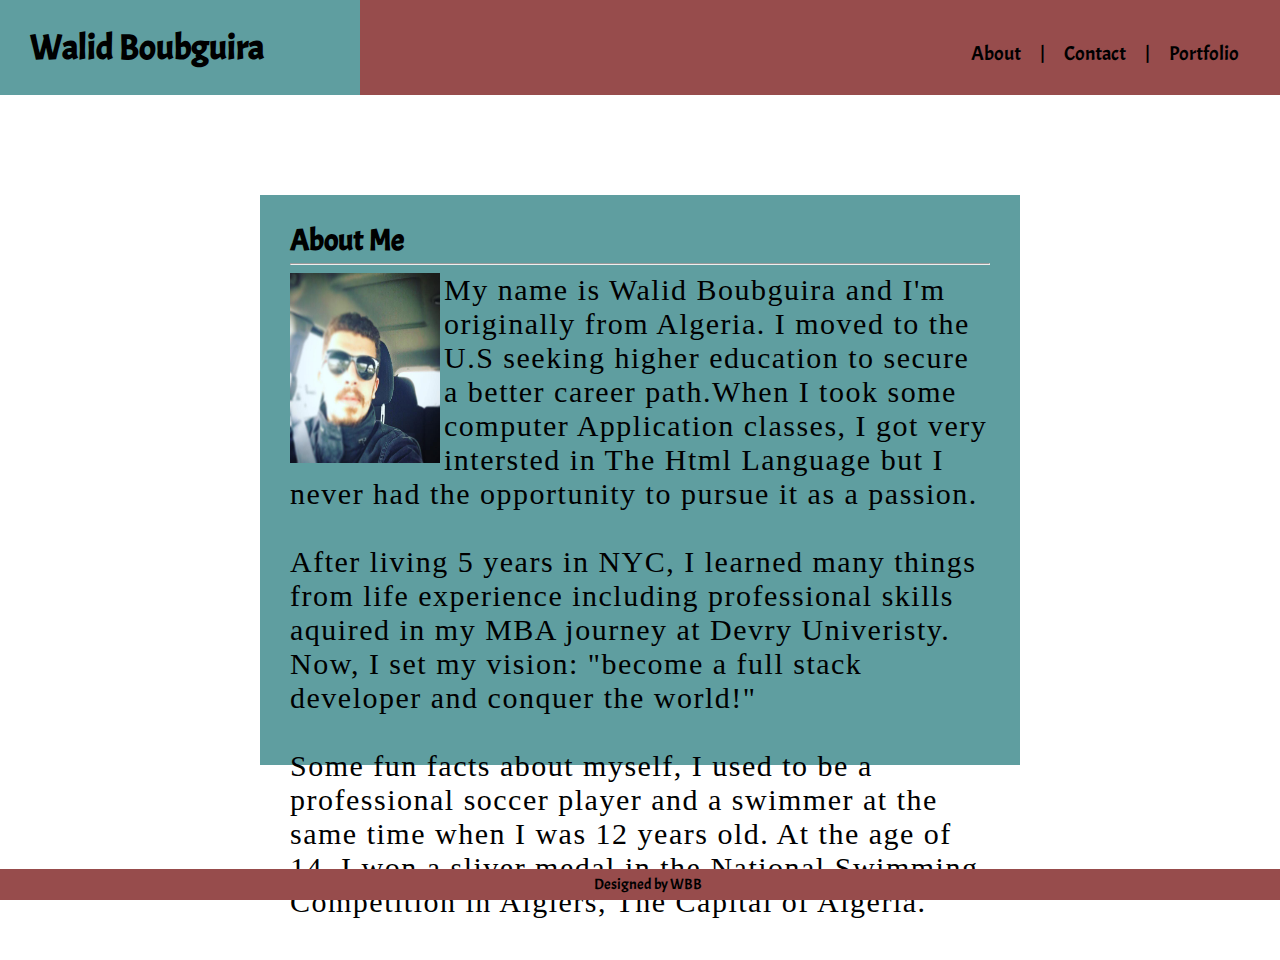
<file: index.html>
<!DOCTYPE html>
<html lang="en-us">
    <head>

        <title>Walid's Portfolio</title>
        <link rel="stylesheet" href="assets/css/reset.css">
        <link rel="stylesheet" href="assets\css\style.css">
        <link href="https://fonts.googleapis.com/css?family=Acme|Just+Another+Hand" rel="stylesheet">
    </head>

    <body>
    <div class="top">
          <header>Walid Boubguira</header>
       <div class="navigation-bar">
            <nav>

            <a href="index.html">About</a> |
            <a href="contact.html">Contact</a> |
            <a href="portfolio.html">Portfolio</a>
      
    </nav> 
</div>
    </div>
    <div class="content">
    
        <section id="heart">

<h1>About Me</h1>

<hr>

<img src="assets\images\imgabt.jpg" alt="Walid Boubguira">

<article>

<p>   My name is Walid Boubguira and I'm originally from Algeria. I moved to the U.S seeking higher education to secure a better career path.When I took some computer Application classes, I got very intersted in The Html Language but I never had the opportunity to pursue it as a passion.</p>
<br>
<p>   After living 5 years in NYC, I learned many things from life experience including professional skills aquired in my MBA journey at Devry Univeristy.  Now, I set my vision: "become a full stack developer and conquer the world!"</p>
<br>
<p>  Some fun facts about myself, I used to be a professional soccer player and a swimmer at the same time when I was 12 years old. At the age of 14, I won a sliver medal in the National Swimming Competition in Algiers, The Capital of Algeria. </p>

</article>

</section>

</div>

<footer>
    <div class="foot">Designed by WBB</div>
</footer>

    </body>
    </html>
</file>
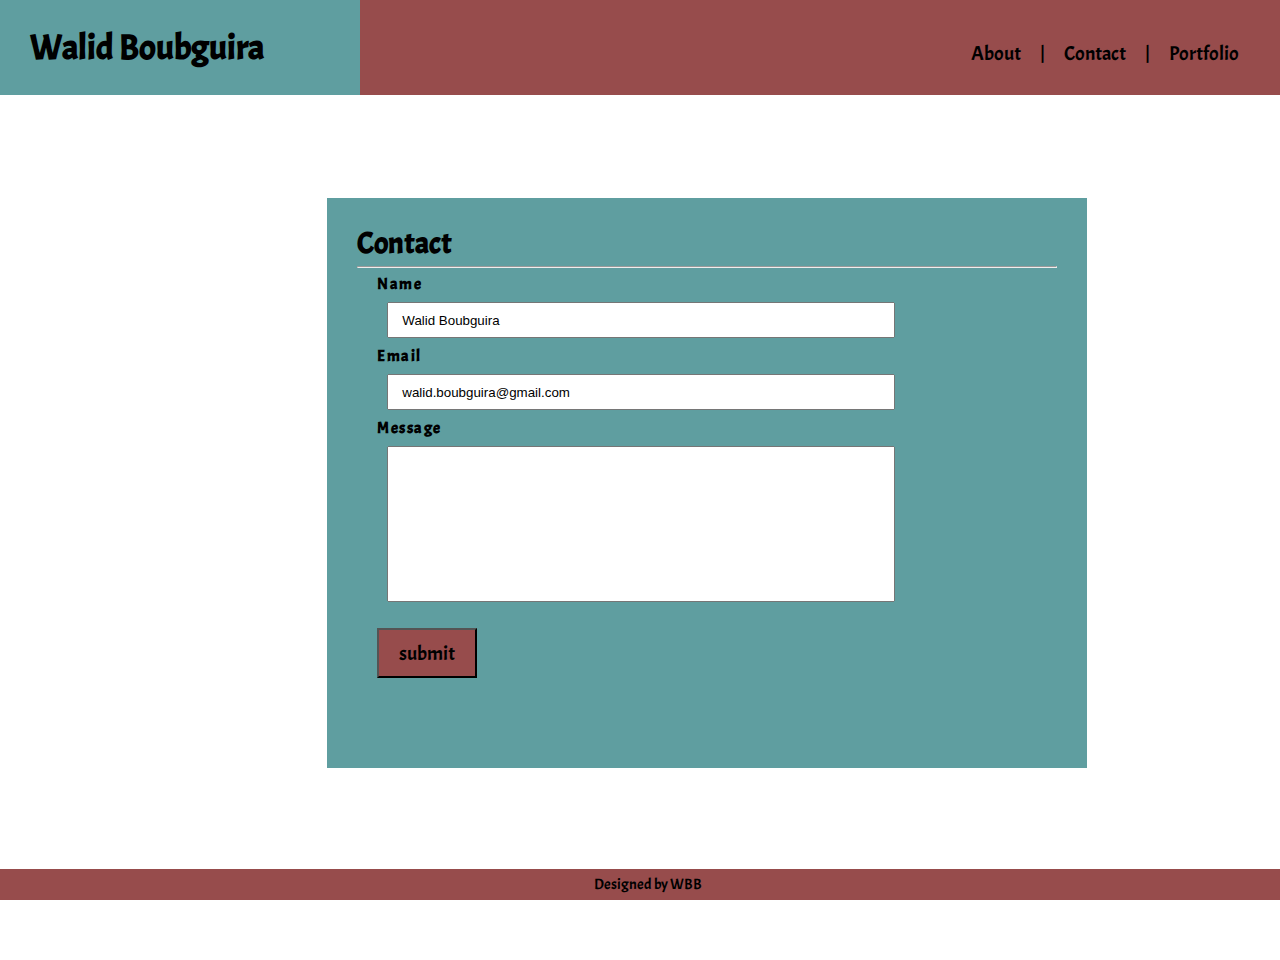
<file: contact.html>
<!DOCTYPE html>
<html lang="en">
    <head>
        <title>Contact Sheet</title>
        <link rel="stylesheet" href="assets/css/reset.css">
        <link rel="stylesheet" href="assets\css\style.css">
        <link href="https://fonts.googleapis.com/css?family=Acme|Just+Another+Hand" rel="stylesheet">
    </head>
        <body>
<div class="top">
        <header>Walid Boubguira</header>

        <div class="navigation-bar">
        <nav>
                
                      <a href="index.html">About</a> |
                      <a href="contact.html">Contact</a> | 
                      <a href="portfolio.html">Portfolio</a>
            
              </nav> 

            </div>
          </div>
              <div calss="content">

                <section id="contact">
              <h1>Contact</h1>

              <hr>

              <form>
            Name <br>
            <input class="name" type="text" name="name" value="   Walid Boubguira">
            <br>

            Email <br>
            <input class="email" type="text" name="email" value="   walid.boubguira@gmail.com">
            <br>

            Message <br>
            <input class="message" type="text" value="">
            <br><br>

            <input class="submit" type="submit" value="submit">
        </form>
      </section>
              </div>
              
              <footer>
                  <div class="foot">Designed by WBB</div>
              </footer>
            </body>
              </html>
</file>
